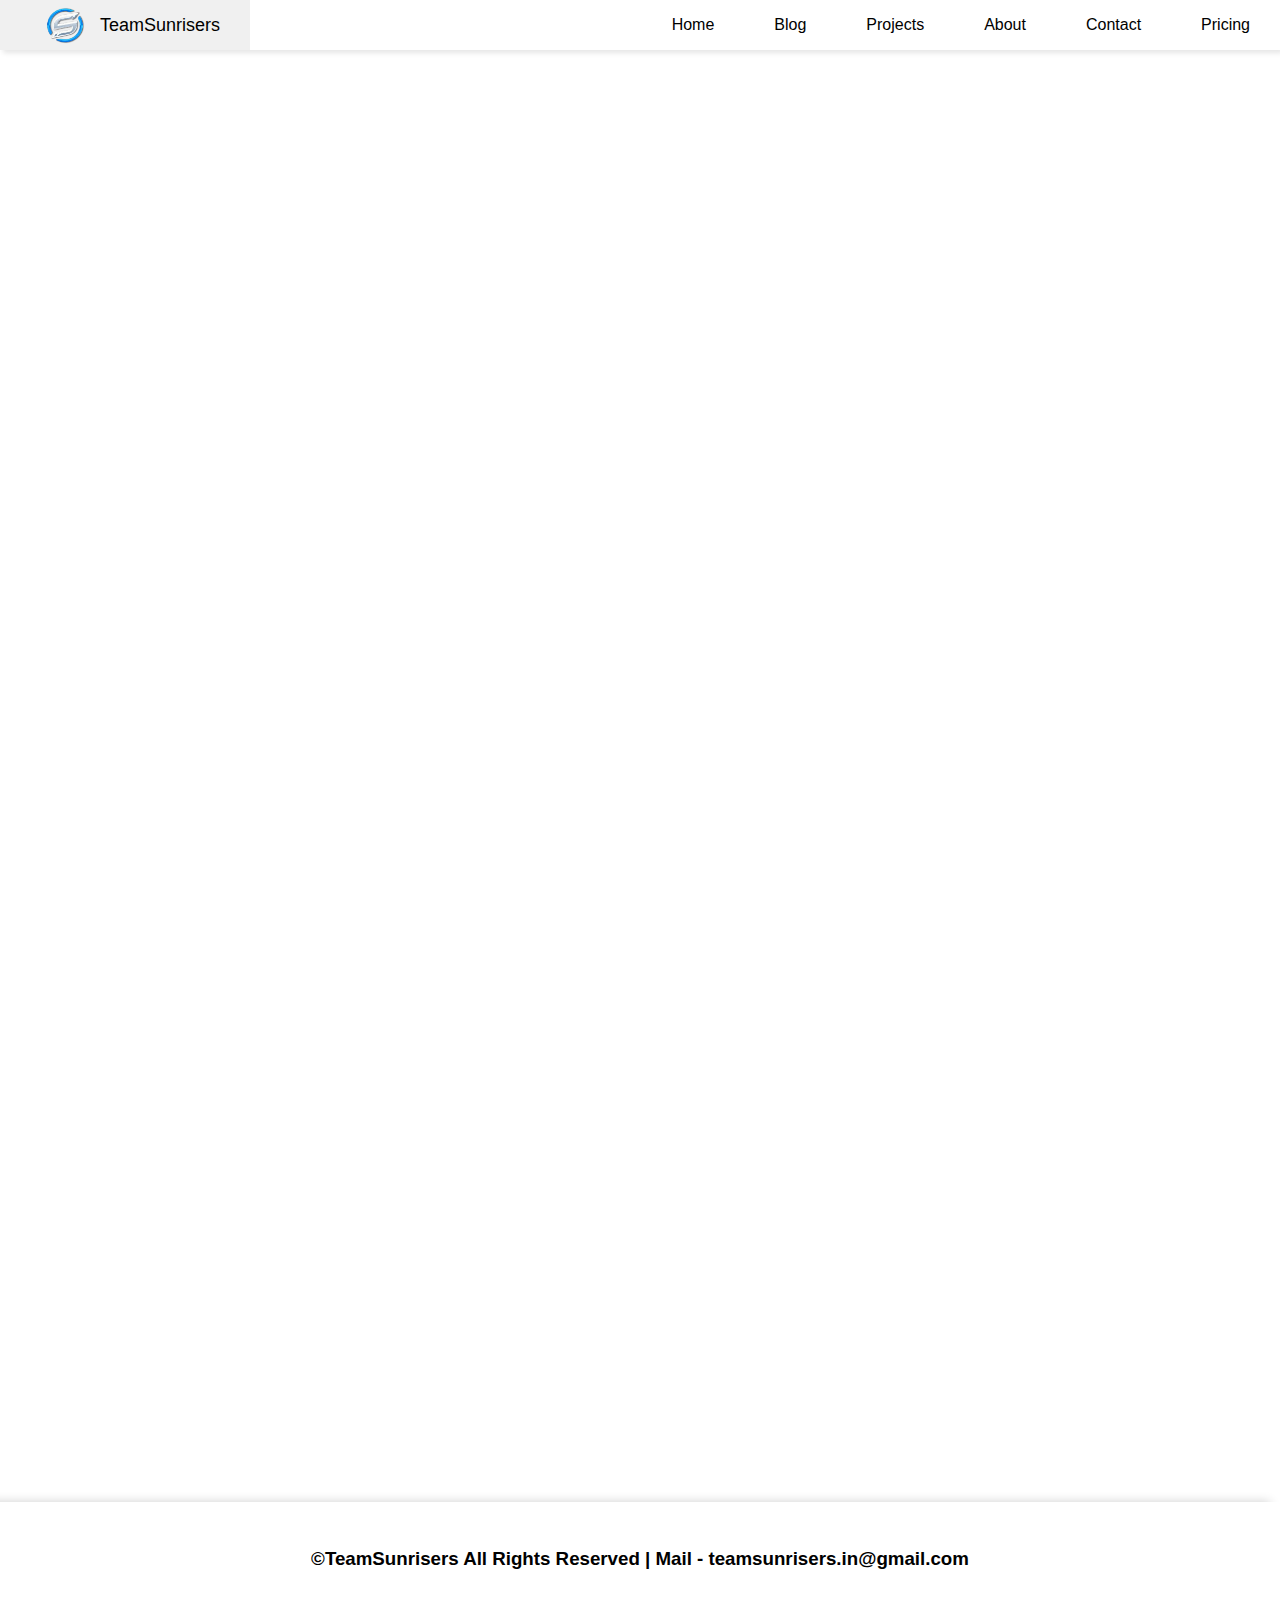
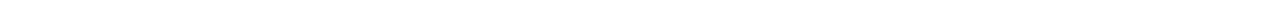
<file: about.html>
<!DOCTYPE html>
<html lang="en">
<head>
    <meta charset="UTF-8">
    <meta name="viewport" content="width=device-width, initial-scale=1.0">
    <title>About Us</title>
    <link rel="stylesheet" href="style.css">
</head>
<body style="font-family: 'Segoe UI', Tahoma, Geneva, Verdana, sans-serif;">

    <body style="font-family: 'Segoe UI', Tahoma, Geneva, Verdana, sans-serif;">
        <nav>
            <ul class="sidebar">
                <li onclick=hideSidebar()><a href="#"><svg xmlns="http://www.w3.org/2000/svg" height="24px" viewBox="0 -960 960 960" width="24px" fill="#5f6368"><path d="m256-200-56-56 224-224-224-224 56-56 224 224 224-224 56 56-224 224 224 224-56 56-224-224-224 224Z"/></svg></a></li>
                <li><a href="index.html">Home</a></li>
                <li><a href="blog.html">Blog</a></li>
                <li><a href="Our-Projects.html">Projects</a></li>
                <li><a href="about.html">About</a></li>
                <li><a href="contact.html">Contact</a></li>
                <li><a href="pricing.html">Pricing</a></li>
            </ul>
            <ul>
                <li><a href="#"><img src="logo.png" alt="" class="navlogo">TeamSunrisers </a></li>
                <li class="hideOnMobile"><a href="index.html">Home</a></li>
                <li class="hideOnMobile"><a href="blog.html">Blog</a></li>
                <li class="hideOnMobile"><a href="Our-Projects.html">Projects</a></li>
                <li class="hideOnMobile"><a href="about.html">About</a></li>
                <li class="hideOnMobile"><a href="contact.html">Contact</a></li>
                <li class="hideOnMobile"><a href="pricing.html">Pricing</a></li>
                <li class="menu-button" onclick=showSidebar()><a href="#"><svg xmlns="http://www.w3.org/2000/svg" height="24px" viewBox="0 -960 960 960" width="24px" fill="#5f6368"><path d="M120-240v-80h720v80H120Zm0-200v-80h720v80H120Zm0-200v-80h720v80H120Z"/></svg></a></li>
            </ul>
        </nav>
        <div class="section1" style="background-image: url();
        min-height: 40vh;
        background-size: cover;
        background-repeat: no-repeat; 
        padding-bottom: 350px;">
        
<div class="section1"> </div>
    <div class="section2"></div>

</div>
<div class="section3"></div>
<!-- This is scrippt section donot edit!! -->
<script>
 function showSidebar(){
    const sidebar = document.querySelector('.sidebar')
    sidebar.style.display = 'flex'
 }
  
 function hideSidebar(){
     const sidebar = document.querySelector('.sidebar')
    sidebar.style.display = 'none'

 }

</script>
    <!-- The script section ends here!! -->

    <footer><strong><h3 class="foottxt">©TeamSunrisers All Rights Reserved | Mail - teamsunrisers.in@gmail.com</h3></strong></footer>
    
</body>
</html>
</file>
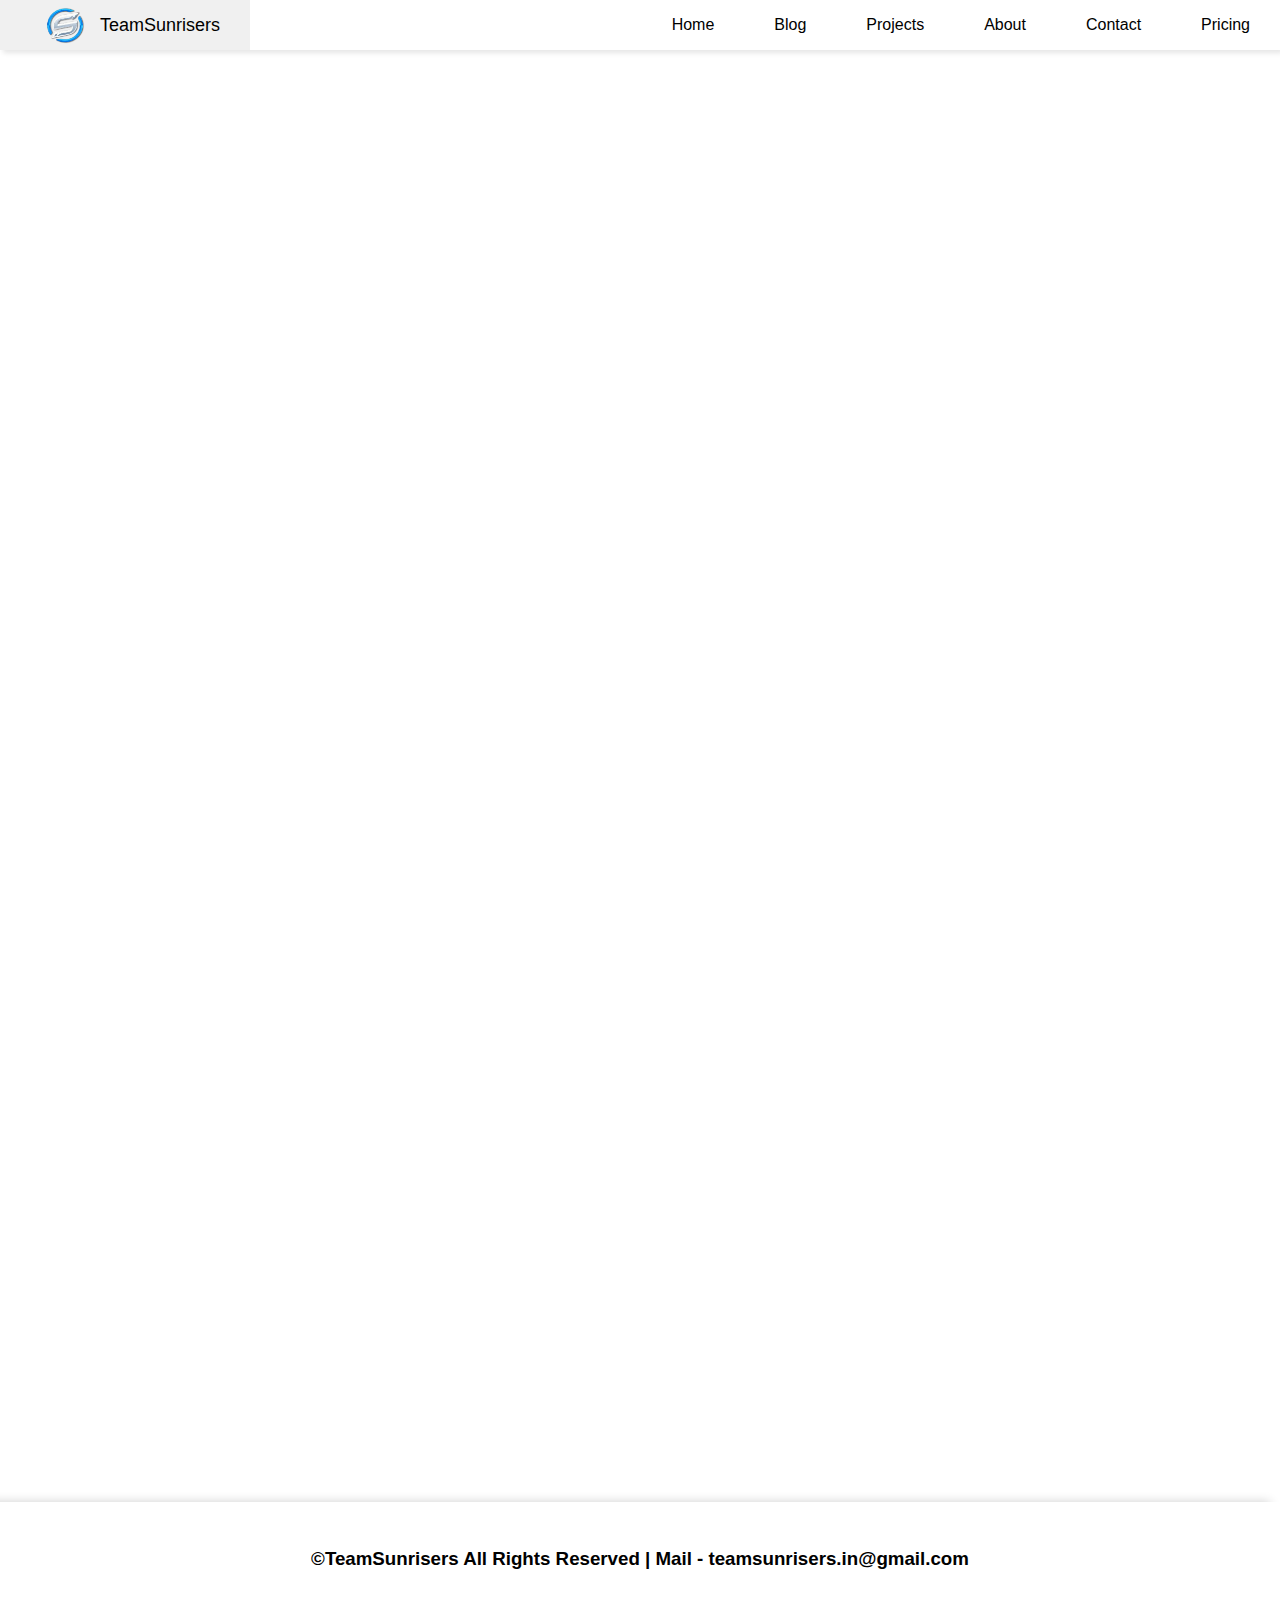
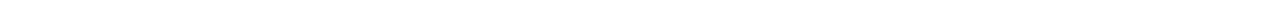
<file: blog.html>
<!DOCTYPE html>
<html lang="en">
<head>
    <meta charset="UTF-8">
    <meta name="viewport" content="width=device-width, initial-scale=1.0">
    <title>Blog</title>
    <link rel="stylesheet" href="style.css">
</head>
<body style="font-family: 'Segoe UI', Tahoma, Geneva, Verdana, sans-serif;">

    <body style="font-family: 'Segoe UI', Tahoma, Geneva, Verdana, sans-serif;">
        <nav>
            <ul class="sidebar">
                <li onclick=hideSidebar()><a href="#"><svg xmlns="http://www.w3.org/2000/svg" height="24px" viewBox="0 -960 960 960" width="24px" fill="#5f6368"><path d="m256-200-56-56 224-224-224-224 56-56 224 224 224-224 56 56-224 224 224 224-56 56-224-224-224 224Z"/></svg></a></li>
                <li><a href="index.html">Home</a></li>
                <li><a href="blog.html">Blog</a></li>
                <li><a href="Our-Projects.html">Projects</a></li>
                <li><a href="about.html">About</a></li>
                <li><a href="contact.html">Contact</a></li>
                <li><a href="pricing.html">Pricing</a></li>
            </ul>
            <ul>
                <li><a href="#"><img src="logo.png" alt="" class="navlogo">TeamSunrisers </a></li>
                <li class="hideOnMobile"><a href="index.html">Home</a></li>
                <li class="hideOnMobile"><a href="blog.html">Blog</a></li>
                <li class="hideOnMobile"><a href="Our-Projects.html">Projects</a></li>
                <li class="hideOnMobile"><a href="about.html">About</a></li>
                <li class="hideOnMobile"><a href="contact.html">Contact</a></li>
                <li class="hideOnMobile"><a href="pricing.html">Pricing</a></li>
                <li class="menu-button" onclick=showSidebar()><a href="#"><svg xmlns="http://www.w3.org/2000/svg" height="24px" viewBox="0 -960 960 960" width="24px" fill="#5f6368"><path d="M120-240v-80h720v80H120Zm0-200v-80h720v80H120Zm0-200v-80h720v80H120Z"/></svg></a></li>
            </ul>
        </nav>
        <div class="section1" style="background-image: url();
        min-height: 40vh;
        background-size: cover;
        background-repeat: no-repeat; 
        padding-bottom: 350px;">
        
<div class="section1"> </div>
    <div class="section2"></div>

</div>
<div class="section3"></div>
<!-- This is scrippt section donot edit!! -->
<script>
 function showSidebar(){
    const sidebar = document.querySelector('.sidebar')
    sidebar.style.display = 'flex'
 }
  
 function hideSidebar(){
     const sidebar = document.querySelector('.sidebar')
    sidebar.style.display = 'none'

 }

</script>
    <!-- The script section ends here!! -->

    <footer><strong><h3 class="foottxt">©TeamSunrisers All Rights Reserved | Mail - teamsunrisers.in@gmail.com</h3></strong></footer>
    
</body>
</html>
</file>
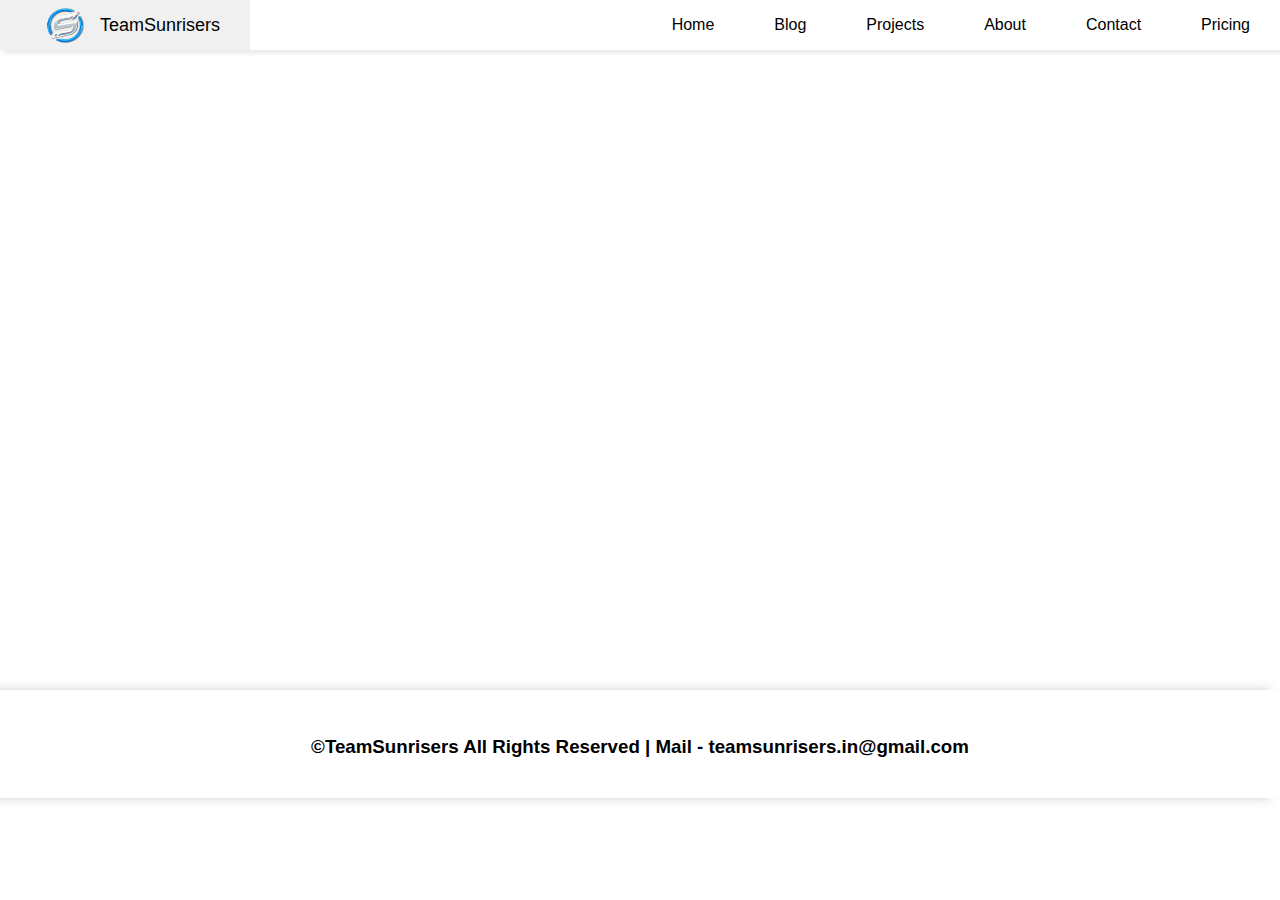
<file: contact.html>
<!DOCTYPE html>
<html lang="en">
<head>
    <meta charset="UTF-8">
    <meta name="viewport" content="width=device-width, initial-scale=1.0">
    <title>Contact</title>
    <link rel="stylesheet" href="style.css">
</head>
<body style="font-family: 'Segoe UI', Tahoma, Geneva, Verdana, sans-serif;">

    <body style="font-family: 'Segoe UI', Tahoma, Geneva, Verdana, sans-serif;">
        <nav>
            <ul class="sidebar">
                <li onclick=hideSidebar()><a href="#"><svg xmlns="http://www.w3.org/2000/svg" height="24px" viewBox="0 -960 960 960" width="24px" fill="#5f6368"><path d="m256-200-56-56 224-224-224-224 56-56 224 224 224-224 56 56-224 224 224 224-56 56-224-224-224 224Z"/></svg></a></li>
                <li><a href="index.html">Home</a></li>
                <li><a href="blog.html">Blog</a></li>
                <li><a href="Our-Projects.html">Projects</a></li>
                <li><a href="about.html">About</a></li>
                <li><a href="contact.html">Contact</a></li>
                <li><a href="pricing.html">Pricing</a></li>
            </ul>
            <ul>
                <li><a href="#"><img src="logo.png" alt="" class="navlogo">TeamSunrisers </a></li>
                <li class="hideOnMobile"><a href="index.html">Home</a></li>
                <li class="hideOnMobile"><a href="blog.html">Blog</a></li>
                <li class="hideOnMobile"><a href="Our-Projects.html">Projects</a></li>
                <li class="hideOnMobile"><a href="about.html">About</a></li>
                <li class="hideOnMobile"><a href="contact.html">Contact</a></li>
                <li class="hideOnMobile"><a href="pricing.html">Pricing</a></li>
                <li class="menu-button" onclick=showSidebar()><a href="#"><svg xmlns="http://www.w3.org/2000/svg" height="24px" viewBox="0 -960 960 960" width="24px" fill="#5f6368"><path d="M120-240v-80h720v80H120Zm0-200v-80h720v80H120Zm0-200v-80h720v80H120Z"/></svg></a></li>
            </ul>
        </nav>
       
<style>
    

</style>

</div>
<div class="section3"></div>
<!-- This is scrippt section donot edit!! -->
<script>
 function showSidebar(){
    const sidebar = document.querySelector('.sidebar')
    sidebar.style.display = 'flex'
 }
  
 function hideSidebar(){
     const sidebar = document.querySelector('.sidebar')
    sidebar.style.display = 'none'

 }

</script>
    <!-- The script section ends here!! -->

    <footer><strong><h3 class="foottxt">©TeamSunrisers All Rights Reserved | Mail - teamsunrisers.in@gmail.com</h3></strong></footer>
    
</body>
</html>
</file>
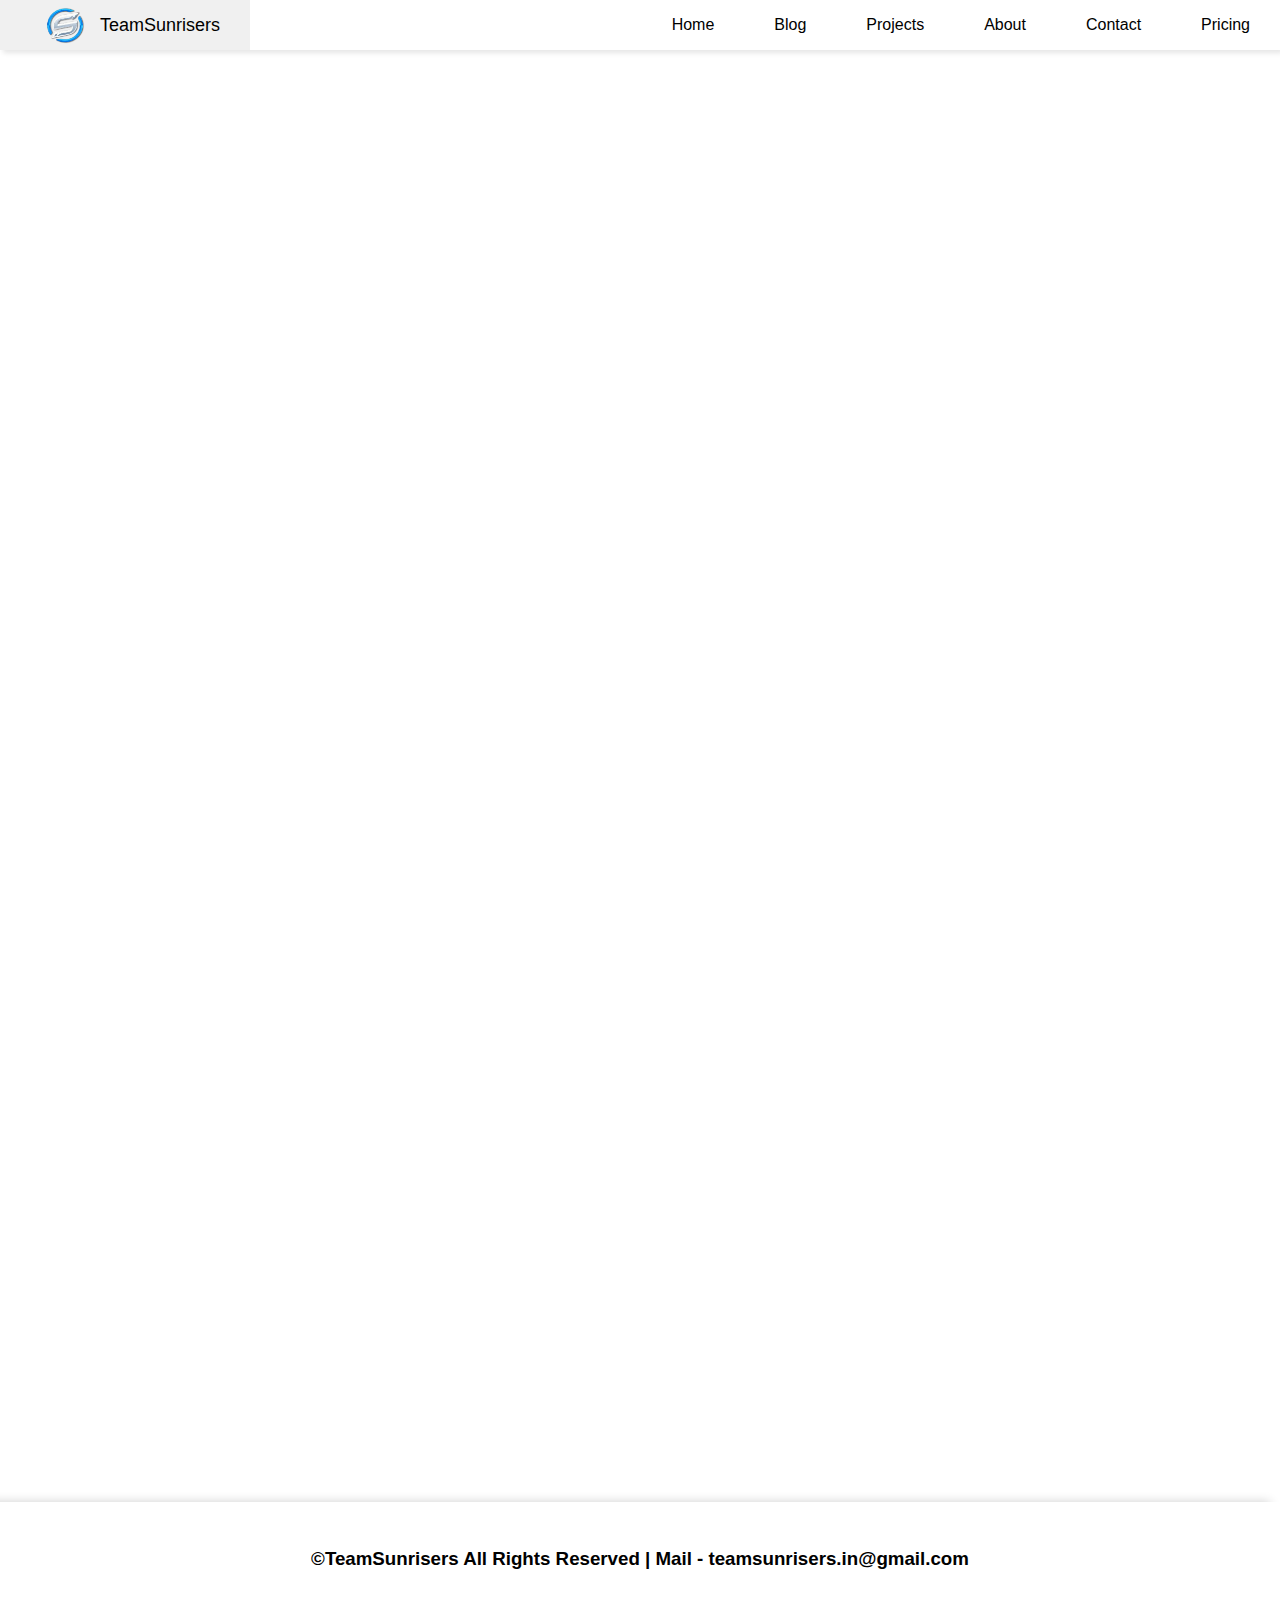
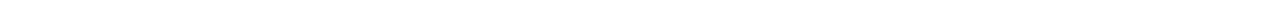
<file: Our-Projects.html>
<!DOCTYPE html>
<html lang="en">
<head>
    <meta charset="UTF-8">
    <meta name="viewport" content="width=device-width, initial-scale=1.0">
    <title>Our Projects</title>
    <link rel="stylesheet" href="style.css">
</head>
<body style="font-family: 'Segoe UI', Tahoma, Geneva, Verdana, sans-serif;">

    <body style="font-family: 'Segoe UI', Tahoma, Geneva, Verdana, sans-serif;">
        <nav>
            <ul class="sidebar">
                <li onclick=hideSidebar()><a href="#"><svg xmlns="http://www.w3.org/2000/svg" height="24px" viewBox="0 -960 960 960" width="24px" fill="#5f6368"><path d="m256-200-56-56 224-224-224-224 56-56 224 224 224-224 56 56-224 224 224 224-56 56-224-224-224 224Z"/></svg></a></li>
                <li><a href="index.html">Home</a></li>
                <li><a href="blog.html">Blog</a></li>
                <li><a href="Our-Projects.html">Projects</a></li>
                <li><a href="about.html">About</a></li>
                <li><a href="contact.html">Contact</a></li>
                <li><a href="pricing.html">Pricing</a></li>
            </ul>
            <ul>
                <li><a href="#"><img src="logo.png" alt="" class="navlogo">TeamSunrisers </a></li>
                <li class="hideOnMobile"><a href="index.html">Home</a></li>
                <li class="hideOnMobile"><a href="blog.html">Blog</a></li>
                <li class="hideOnMobile"><a href="Our-Projects.html">Projects</a></li>
                <li class="hideOnMobile"><a href="about.html">About</a></li>
                <li class="hideOnMobile"><a href="contact.html">Contact</a></li>
                <li class="hideOnMobile"><a href="pricing.html">Pricing</a></li>
                <li class="menu-button" onclick=showSidebar()><a href="#"><svg xmlns="http://www.w3.org/2000/svg" height="24px" viewBox="0 -960 960 960" width="24px" fill="#5f6368"><path d="M120-240v-80h720v80H120Zm0-200v-80h720v80H120Zm0-200v-80h720v80H120Z"/></svg></a></li>
            </ul>
        </nav>
        <div class="section1" style="background-image: url();
        min-height: 40vh;
        background-size: cover;
        background-repeat: no-repeat; 
        padding-bottom: 350px;">
        
<div class="section1"> </div>
    <div class="section2"></div>

</div>
<div class="section3"></div>
<!-- This is scrippt section donot edit!! -->
<script>
 function showSidebar(){
    const sidebar = document.querySelector('.sidebar')
    sidebar.style.display = 'flex'
 }
  
 function hideSidebar(){
     const sidebar = document.querySelector('.sidebar')
    sidebar.style.display = 'none'

 }

</script>
    <!-- The script section ends here!! -->

    <footer><strong><h3 class="foottxt">©TeamSunrisers All Rights Reserved | Mail - teamsunrisers.in@gmail.com</h3></strong></footer>
    
</body>
</html>
</file>
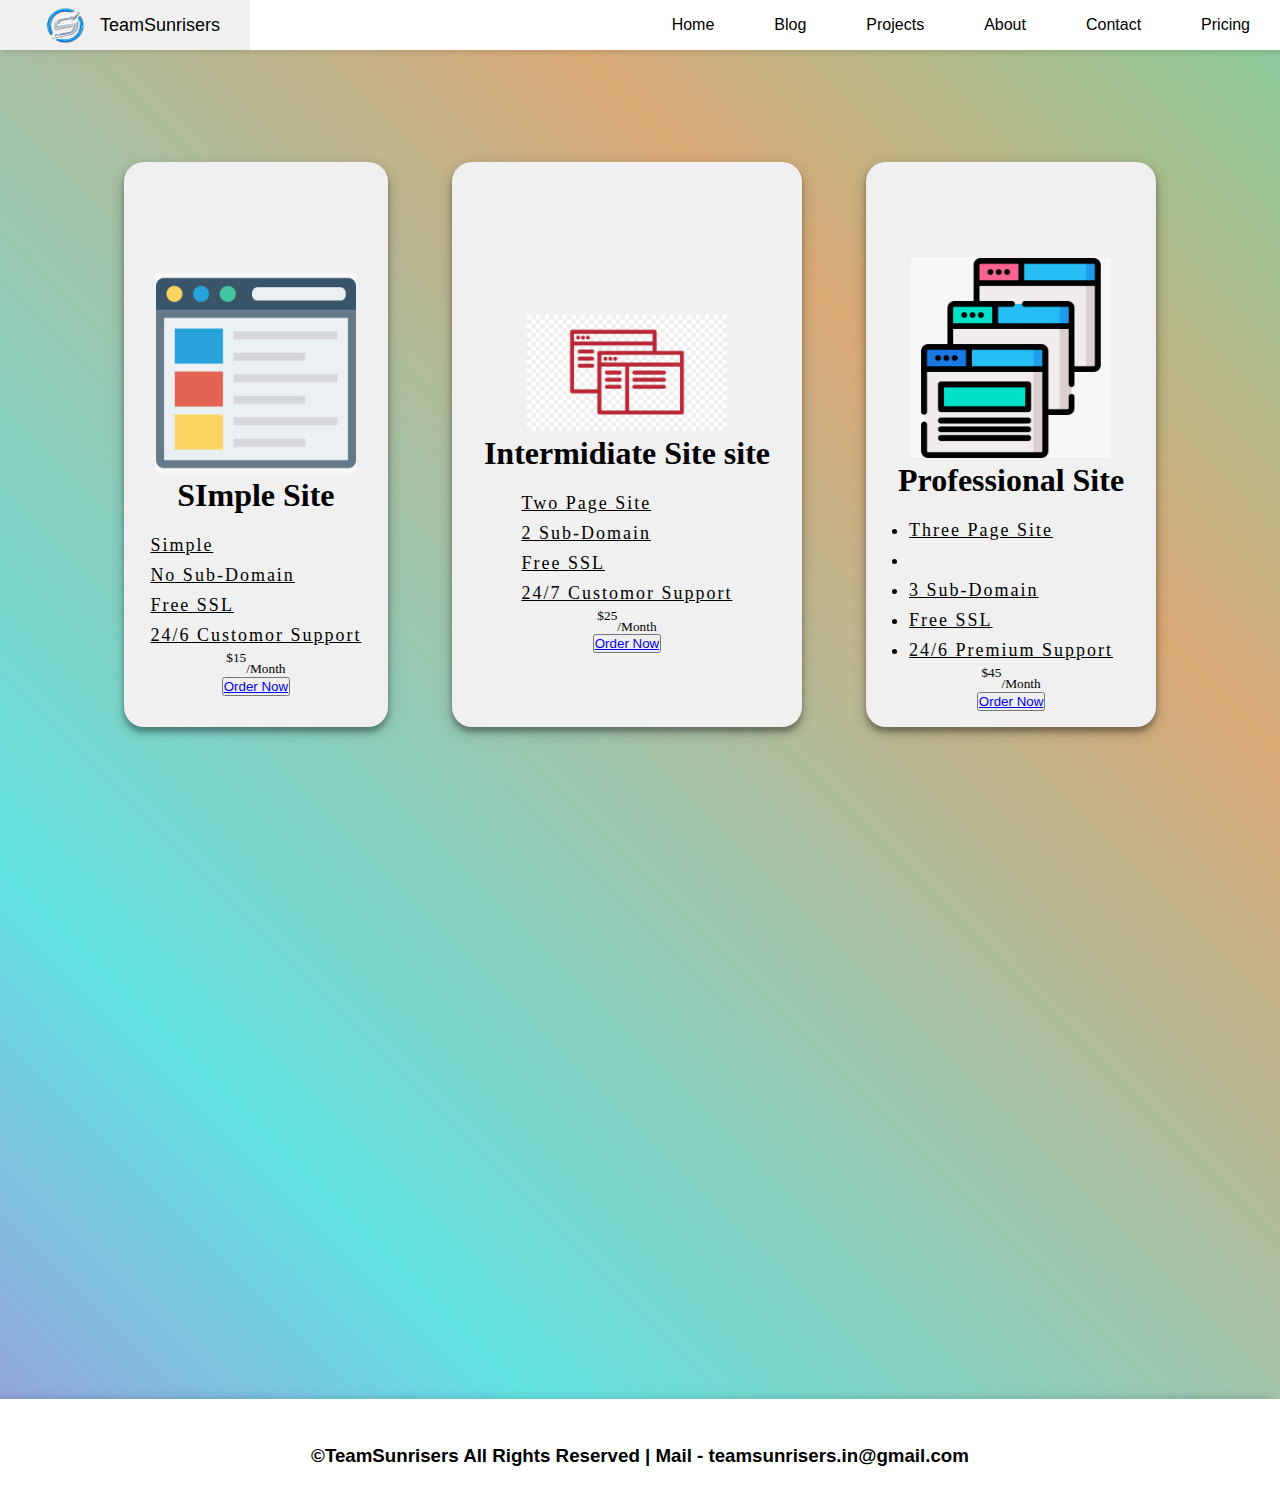
<file: pricing.html>
<!DOCTYPE html>
<html lang="en">
<head>
    <meta charset="UTF-8">
    <meta name="viewport" content="width=device-width, initial-scale=1.0">
    <title>Pricing</title>
    <link rel="stylesheet" href="pricing-style.css">
</head>
<body style="font-family: 'Segoe UI', Tahoma, Geneva, Verdana, sans-serif;">

    <body style="font-family: 'Segoe UI', Tahoma, Geneva, Verdana, sans-serif;">
        <nav>
            <ul class="sidebar">
                <li onclick=hideSidebar()><a href="#"><svg xmlns="http://www.w3.org/2000/svg" height="24px" viewBox="0 -960 960 960" width="24px" fill="#5f6368"><path d="m256-200-56-56 224-224-224-224 56-56 224 224 224-224 56 56-224 224 224 224-56 56-224-224-224 224Z"/></svg></a></li>
                <li><a href="index.html">Home</a></li>
                <li><a href="blog.html">Blog</a></li>
                <li><a href="Our-Projects.html">Projects</a></li>
                <li><a href="about.html">About</a></li>
                <li><a href="contact.html">Contact</a></li>
                <li><a href="pricing.html">Pricing</a></li>
            </ul>
            <ul>
                <li><a href="#"><img src="logo.png" alt="" class="navlogo">TeamSunrisers </a></li>
                <li class="hideOnMobile"><a href="index.html">Home</a></li>
                <li class="hideOnMobile"><a href="blog.html">Blog</a></li>
                <li class="hideOnMobile"><a href="Our-Projects.html">Projects</a></li>
                <li class="hideOnMobile"><a href="about.html">About</a></li>
                <li class="hideOnMobile"><a href="contact.html">Contact</a></li>
                <li class="hideOnMobile"><a href="pricing.html">Pricing</a></li>
                <li class="menu-button" onclick=showSidebar()><a href="#"><svg xmlns="http://www.w3.org/2000/svg" height="24px" viewBox="0 -960 960 960" width="24px" fill="#5f6368"><path d="M120-240v-80h720v80H120Zm0-200v-80h720v80H120Zm0-200v-80h720v80H120Z"/></svg></a></li>
            </ul>
        </nav>

<section class="pricing">
    <br><br><div class="card-wrapper">
        <div class="card-header"><img src="1box.png"><h1>SImple Site</h1></div>
        <div class="card-details">
            <p> Simple </p>
            <p>No Sub-Domain</p>
            <p>Free SSL</p>
            <p>24/6 Customor Support</p>
        </div>
        <div class="card-price">
            <p><sup>$15</sup><sub>/Month</sub></p>
        </div>
        <div class="card-button"><button><a href="#">Order Now</a></button></div>
    </div>
    <div class="card-wrapper">
        <div class="card-header"><img src="2box.png"><h1>Intermidiate Site site</h1></div>
        <div class="card-details">
            <p> Two Page Site </p>
            <p>2 Sub-Domain</p>
            <p>Free SSL</p>
            <p>24/7 Customor Support</p>
        </div>
        <div class="card-price">
            <p><sup>$25</sup><sub>/Month</sub></p>
        </div>
        <div class="card-button"><button><a href="#">Order Now</a></button></div>
    </div>
    <div class="card-wrapper">
        <div class="card-header"><img src="3boxes.png"><h1>Professional Site</h1></div>
        <div class="card-details">
            <ul><li><p> Three Page Site </p><li>
            <li><p>3 Sub-Domain</p></li>
            <li><p>Free SSL</p></li>
           <li> <p>24/6 Premium Support</p> </li></ul>
        </div>
        <div class="card-price">
            <p><sup>$45</sup><sub>/Month</sub></p>
        </div>
        <div class="card-button"><button><a href="#">Order Now</a></button></div>
    </div>
</section>
<!-- This is scrippt section donot edit!! -->
<script>
 function showSidebar(){
    const sidebar = document.querySelector('.sidebar')
    sidebar.style.display = 'flex'
 }
  
 function hideSidebar(){
     const sidebar = document.querySelector('.sidebar')
    sidebar.style.display = 'none'

 }
</script>
    <!-- The script section ends here!! -->

    <footer><strong><h3 class="foottxt">©TeamSunrisers All Rights Reserved | Mail - teamsunrisers.in@gmail.com</h3></strong></footer>
    
</body>
</html>
</file>
<file: style.css>
@keyframes color {
    0%{
        background-position:0 50%;
    }
    50%{
        background-position:100% 50%;
    }
    100%{
        background-position:0 50%;
    }
    
}

*{
    margin: 0;
    padding: 0;
}


nav{
    background-color: white;
    box-shadow: 3px 3px 5px rgba(0, 0, 0, 0.1);
}

nav ul{
    width: 100%;
    list-style: none;
    display: flex;
    justify-content: flex-end;
    align-items: center;
}

nav li{
    height: 50px;
}

nav a{
    height: 100%;
    padding: 0 30px;
    text-decoration: none;
    display: flex;
    align-items: center;
    color: black;
}

nav a:hover{
    background-color: #f0f0f0;
}

nav li:first-child{
    margin-right: auto;
    font-style: bold;
    font-size: large;
    
}

.sidebar{
    position: fixed;
    top: 0;
    right: 0;
    height: 100vh;
    width: 200px;
    z-index: 999;
    background-color: rgba(255, 255, 255, 0.342);
    backdrop-filter: blur(10px);
    box-shadow: -10px 0 10px rgba(0, 0, 0, 0.1);
    display: none;
    flex-direction:column ;
    align-items: flex-start;
    justify-content: flex-start;

}

.sidebar li{
    width: 100%;
}

.sidebar a{
    width: 100%;
}

.menu-button{
    display: none;
}

.navlogo{
    height:50px ;
    width: 70px;
    border-radius: 700px;
}

@media(max-width: 800px){
 .hideOnMobile{
    display: none;
 }   
 .menu-button{
    display: block;
 }
}

@media(max-width: 400px){
    .sidebar{
        width: 100%;
    }
}

footer{
    margin-top: 50%;
    background-color: white;
    padding-top: 33px;
    text-align: center;
    position: relative;
    box-shadow: -10px 0 10px rgba(0, 0, 0, 0.192);
}

footer .foottxt{
    text-align: center;
    margin-top: 13px;
    padding-bottom: 40px;
}


.section1H{
    height: 100vh;
    background-image: linear-gradient(rgba(12, 3 ,51, 0.3), rgba(12, 3 ,51, 0.3));
    position: relative;
    padding: 0 5%;
    display: flex;
    align-items: center;
    justify-content: center;
}

.section1H .sec1txt{
    text-align: center;
}

.section1H .sec1txt h1{
    font-size: 700%;
    color: #f0f0f0;
    font-weight: 600;
    transition: 0.5s;
}

.section1H .sec1txt h1:hover{
    -webkit-text-stroke: 2px white;
    color: transparent;
    
}


.section1H .sec1txt p{
    text-decoration: none;
    display: inline-block;
    color: #f0f0f0;
    font-size: 15   0%;
    border: 2px solid white;
    padding: 14px 70px;
    margin-top: 20px;
}

.section1H .sec1mtxt p{
    text-decoration: none;
    display: inline-block;
    color: #f0f0f0;
    font-size: 15px;
    padding: 14px 70px;
    margin-top: 20px;
}

.section1H .sec1mtxt h1{
    font-size: 50px;
    color: #f0f0f000;
    font-weight: 600;
    transition: 0.5s;
    -webkit-text-stroke: 1px white;
}

.bgvid{
    position: absolute;
    right: 0;
    bottom: 0;
    z-index: -1;

}

@media (min-aspect-ratio: 16/9){
    .bgvid{
        width: 100%;
        height: auto;
    }
}

@media (max-aspect-ratio: 16/9){
    .bgvid{
        width: auto;
        height: 100%;
    }
}

/* Default: Show the large screen elements and hide the small screen elements */
.section1H .sec1txt h1, .section1H .sec1txt p {
    display: block;
  }
  
  .section1H .sec1mtxt h1, .section1H .sec1mtxt p {
    display: none;
  }
  
  /* When the screen width is 768px or less */
  @media only screen and (max-width: 768px) {
    /* Hide the large screen elements */
    .section1H .sec1txt h1, .section1H .sec1txt p {
      display: none;
    }
  
    /* Show the small screen elements */
    .section1H .sec1mtxt h1, .section1H .sec1mtxt p {
      display: block;
    }
  }

  .section1H .sec1mtxt{
    text-align: center;
    position: absolute;
}
  


.section2H{
    display: flex;
    
    justify-items: center;
    
}

.sec2bgvid {
    width: 50%;  /* Adjust the percentage as needed */
    height: auto;  /* Maintains aspect ratio */
    border: 3px solid white;
    margin-top: 8%;
    margin-left: 49%;
}

.sec2vid1{
    position: absolute;
    width: 40%;  /* Adjust the percentage as needed */
    height: auto;  /* Maintains aspect ratio */
    margin-top: 3%;
    margin-left: 57%;
}

.blockfs2vid1:hover{
        opacity: 1;
        color: transparent;
        -webkit-text-stroke: .6px gray;
}

.blockfs2vid1{
    background-color:white ;
    content: '';
    position: absolute;
    width: 40%;  /* Adjust the percentage as needed */
    height: auto;  /* Maintains aspect ratio */
    margin-top: 3%;
    margin-left: 57%;
    padding-bottom: 11%;
    opacity: 0;
    text-decoration: solid;
    display: flex;
    justify-content: center;
    border: 2px dotted black;
    -webkit-text-stroke: 1px black;
}

.blockfs2vid1 #p1inblockfs2vid1{
    margin-top: 24%;
    font-size: larger;
    color: black;

}

.modal {
    display: none; /* Hidden by default */
    position: fixed;
    z-index: 1000;
    left: 0;
    top: 0;
    width: 100%;
    height: 100%;
    overflow: auto;
    background-color: rgb(0,0,0);
    background-color: rgba(0,0,0,0.4);
}

.modal-content {
    background-color: #fefefe;
    margin: 15% auto;
    padding: 20px;
    border: 1px solid #888;
    width: 80%;
    max-width: 300px;
    text-align: center;
}

.close {
    color: #aaa;
    float: right;
    font-size: 28px;
    font-weight: bold;
}

.close:hover,
.close:focus {
    color: black;
    text-decoration: none;
    cursor: pointer;
}


.sec2vid3{
    display: flex;
    position: absolute;
    width: 20%;  /* Adjust the percentage as needed */
    height: auto;
    justify-content: left;
    align-items: left;  
    margin-left: 6%;
    margin-top: 3%;
}

.blockfs2vid3{
    display: flex;
    position: absolute;
    width: 20%;  /* Adjust the percentage as needed */
    height: auto;
    margin-left: 6%;
    margin-top: 3%;
    padding-top: 43%;
    background-color:white ;
    opacity: 0;
    text-align: center;
    padding-bottom: 2.5%;
}

.blockfs2vid3:hover{
    opacity: 1;
    border: 1px dotted black;
}

#p1inblockfs2vid3{
    margin-bottom: -4%;
    text-align: center;
    margin-top: -160%;
}

.sec2advvid4{
    position: absolute;
    width: 20%;  /* Adjust the percentage as needed */
    height: auto;
    margin-left: 31%;
    margin-top: 3%;
}

.section2{
    margin-top: 8%;
    animation: sec2img;
    animation-duration: 5s;
    animation-iteration-count: 1;
    animation-range: entry 0% cover 40%;
    animation-timeline: view() ;
}

.section2 .sec2img{
    display: flex;
    justify-content: center;
    position: relative;
    padding-top: 8%;
    padding-left: 12%;
   
}

@keyframes sec2img{
    from{
     opacity: 0;
     transform: translateX(-800px);
    }
    to{
        opacity: 1;
        transform: translateX(0px);
    }
}

.section2 .sec2b1{
    background-color: black;
    color: white;
    border: 4px;
    border-color:wheat; 
    text-decoration: none;
    margin-left: 67%;
    margin-top: -8%;
    padding: 1.2%  2.4% ;
    position: absolute;
    text-decoration:bold ;
    border-radius: 1000px;
}

.emptycoverfb1{
    background-image:linear-gradient(to bottom right, #3dcee7de, #c462e2, #daa976, #3fe9c1 ) ;
   background-color: black;
    color: white;
    border: 4px;
    border-color:wheat; 
    text-decoration: none;
    margin-left: 67%;
    margin-top: -8%;
    padding: 1.2%  2.4% ;
    position: absolute;
    text-decoration:bold ;
    border-radius: 1000px;
    opacity: 0;
    animation: sec2img;
}

.emptycoverfb1:hover{
    opacity: 1;
}
</file>
<file: pricing-style.css>
*{
    margin: 0;
    padding: 0;

}


nav{
    background-color: white;
    box-shadow: 3px 3px 5px rgba(0, 0, 0, 0.1);
}

nav ul{
    width: 100%;
    list-style: none;
    display: flex;
    justify-content: flex-end;
    align-items: center;
}

nav li{
    height: 50px;
}

nav a{
    height: 100%;
    padding: 0 30px;
    text-decoration: none;
    display: flex;
    align-items: center;
    color: black;
}

nav a:hover{
    background-color: #f0f0f0;
}

nav li:first-child{
    margin-right: auto;
    font-style: bold;
    font-size: large;
    
}

.sidebar{
    position: fixed;
    top: 0;
    right: 0;
    height: 100vh;
    width: 200px;
    z-index: 999;
    background-color: rgba(255, 255, 255, 0.342);
    backdrop-filter: blur(10px);
    box-shadow: -10px 0 10px rgba(0, 0, 0, 0.1);
    display: none;
    flex-direction:column ;
    align-items: flex-start;
    justify-content: flex-start;

}

.sidebar li{
    width: 100%;
}

.sidebar a{
    width: 100%;
}

.menu-button{
    display: none;
}

.navlogo{
    height:50px ;
    width: 70px;
    border-radius: 700px;
}

@media(max-width: 800px){
 .hideOnMobile{
    display: none;
 }   
 .menu-button{
    display: block;
 }
}

@media(max-width: 400px){
    .sidebar{
        width: 100%;
    }
}

footer{
    margin-top: 50%;
    background-color: white;
    padding-top: 33px;
    text-align: center;
    position: relative;
    box-shadow: -10px 0 10px rgba(0, 0, 0, 0.192);
}

footer .foottxt{
    text-align: center;
    margin-top: 13px;
    padding-bottom: 40px;
}
 .pricing .card-wrapper{display: flex;
flex-direction: column;
height: auto;
width: auto;
background-color: #f0f0f0;
border-radius: 20px;
justify-content: center;
align-items: center;
box-shadow: 0 5px 14px rgba(0, 0, 0, 0.25), 0 5px 5px rgba(0, 0, 0, 0.25) ;
padding: 1rem;
margin: 2rem;
padding-top: 5rem;

font-family: Georgia, 'Times New Roman', Times, serif;
transition: all 0.2s ease-in;}
.card-wrapper:hover{transform: scale(1.2);}

body{
    background: linear-gradient(45deg, #e02ad1de, #62e2e2, #daa976, #3fe9c1 );
    background-size: 150% 150%;
    animation: color 12s ease-in-out infinite;
    }
    
@keyframes color {
        0%{
            background-position:0 50%;
        }
        50%{
            background-position:100% 50%;
        }
        100%{
            background-position:0 50%;
        }
        
}

.pricing {display: flex;
flex-wrap: wrap;
width: 100%;
justify-content: center;
padding-top: 5rem;
margin-top: 5rem;
padding: 0rem;}
.card-header > img{width: 200px;
margin: 0 auto;}

.card-header{margin: 1rem;
text-align: center;}
.card-wrapper:hover .card-header h2{transform: scale(1.1);
    color: #5220de;
    letter-spacing: 2;
}
.card-details{font-size: large;
letter-spacing: 2px;
line-height: 30px;}
.card-details p{text-decoration: underline;}
</file>
